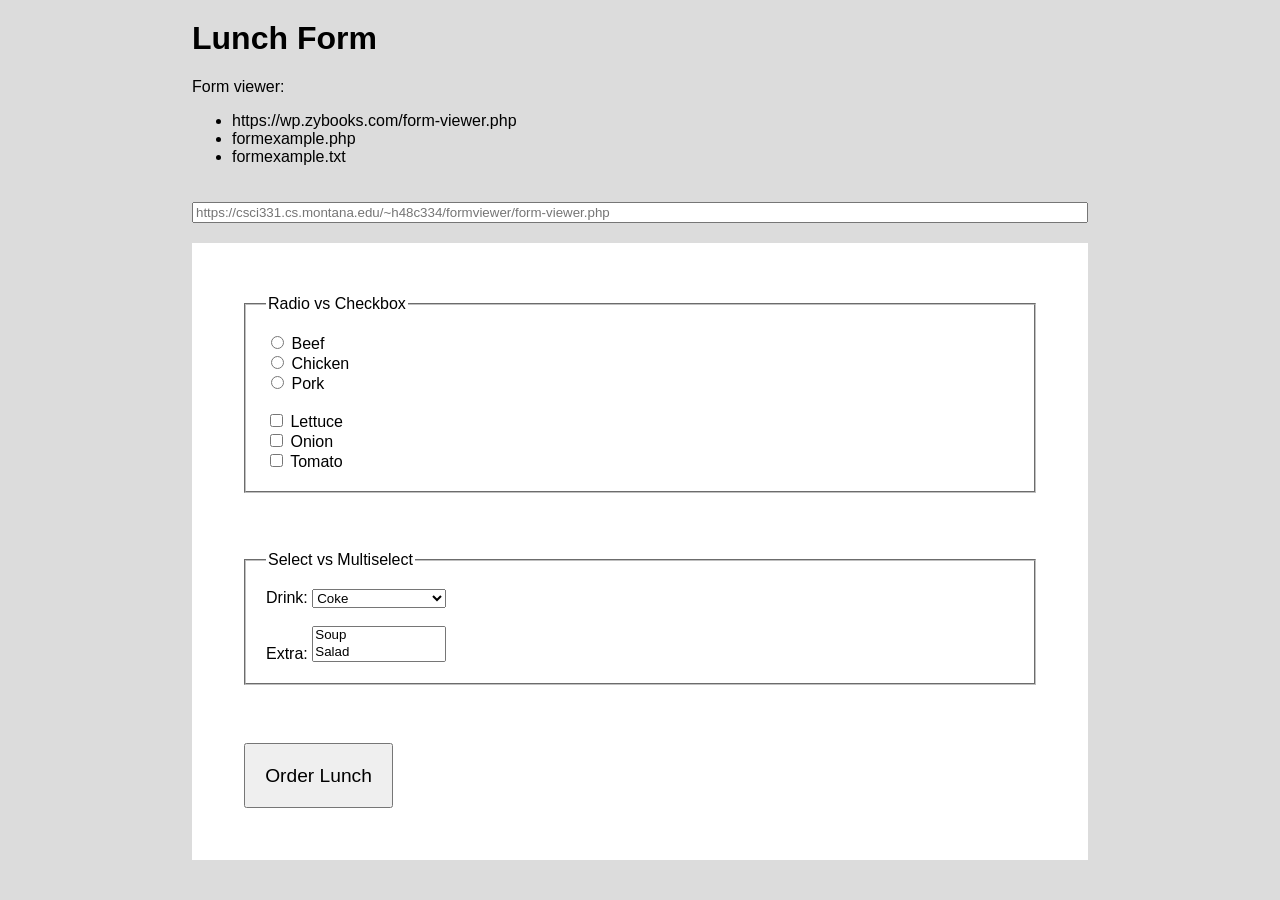
<file: complexForm/PHPForm.html>
<!-- saved from url=(0051)https://csci331.cs.montana.edu/~h48c334/formviewer/ -->
<html lang="en"><head><meta http-equiv="Content-Type" content="text/html; charset=UTF-8">
    
    <meta http-equiv="X-UA-Compatible" content="IE=edge">
    <meta name="viewport" content="width=device-width, initial-scale=1.0">
    <title>Lunch Form</title>
    <style>
        body {
            font-family: Arial, Helvetica, sans-serif;
            width: 70%;
            margin: 20px auto;
            background-color: gainsboro;
        }
        #fv {
            width: 100%;
            margin: 20px auto;
        }
        form {
            background-color: white;
            padding: 2em;
        }
        fieldset {
            padding: 20px;
            margin: 20px;
        }
        input[type=submit] {
            font-size: 1.2em;
            padding: 1em;
            margin: 20px;
        }
        select {
            width:10em
        }
    </style>
</head>

<body>
    <h1>Lunch Form</h1>
    <label for="fv">Form viewer:</label><br>
    <ul>
        <li>https://wp.zybooks.com/form-viewer.php</li>
        <li>formexample.php</li>
        <li>formexample.txt</li>
    </ul>
    <input id="fv" type="text" value="" placeholder="https://csci331.cs.montana.edu/~h48c334/formviewer/form-viewer.php">
    <br>

        <!-- <form action="https://csci331.cs.montana.edu/~h48c334/formviewer/form-viewer.php> -->
        <!-- <form action="https://wp.zybooks.com/form-viewer.php" method="POST"> -->
        <form action="https://csci331.cs.montana.edu/~h48c334/formviewer/form-viewer.php" method="GET">

        <fieldset><legend>Radio vs Checkbox</legend>
            
            <input type="radio" name="protien" id="rb1" value="beef">
            <label for="rb1">Beef</label><br>
            
            <input type="radio" name="protien" id="rb2" value="chicken">
            <label for="rb2">Chicken</label><br>

            <input type="radio" name="protien" id="rb3" value="pork">
            <label for="rb3">Pork</label><br>
            <br>
            
            <input type="checkbox" name="lettuce" id="cb1">
            <label for="cb1">Lettuce</label><br>
            
            <input type="checkbox" name="onion" id="cb2">
            <label for="cb2">Onion</label><br>
            
            <input type="checkbox" name="tomato" id="cb3">
            <label for="cb3">Tomato</label><br>
        </fieldset>
        <br>
        <fieldset><legend>Select vs Multiselect</legend>
            <label for="drink">Drink:</label>
            <select name="drink" id="drink">
                <optgroup label="Shake">
                    <option value="vanilla shake">Vanilla</option>
                    <option value="choco shake">Chocolate</option>
                </optgroup>
                <optgroup label="Soda">
                    <option value="coke" selected="">Coke</option>
                    <option value="7up">7up</option>
                </optgroup>
            </select><br><br>

            <label for="extras">Extra:</label>
            <select name="extras[]" id="extras" size="2" multiple="">
                <option value="soup">Soup</option>
                <option value="salad">Salad</option>
                <option value="chips">Chips</option>
                <option value="pickle">Pickle</option>
            </select><br>
        </fieldset>
        <br>
        <input type="submit" value="Order Lunch">        
        </form>

    

    <script>
        // get the input box element
        const fvbox = document.getElementById("fv");
        // on input, evaluate task...
        fvbox.addEventListener("input", handleInput);

        // get the first (and only) form element; get it's value
        form = document.querySelector("form");

        function handleInput() {
            // if it's there, change form action to input box string
            if(fvbox.value != ""){
                form.setAttribute("action", fvbox.value)
            }
            else {
                fvdefault = "./form-viewer.php";
                form.setAttribute("action", fvdefault);
            }
        }

    </script>



</body></html>
</file>
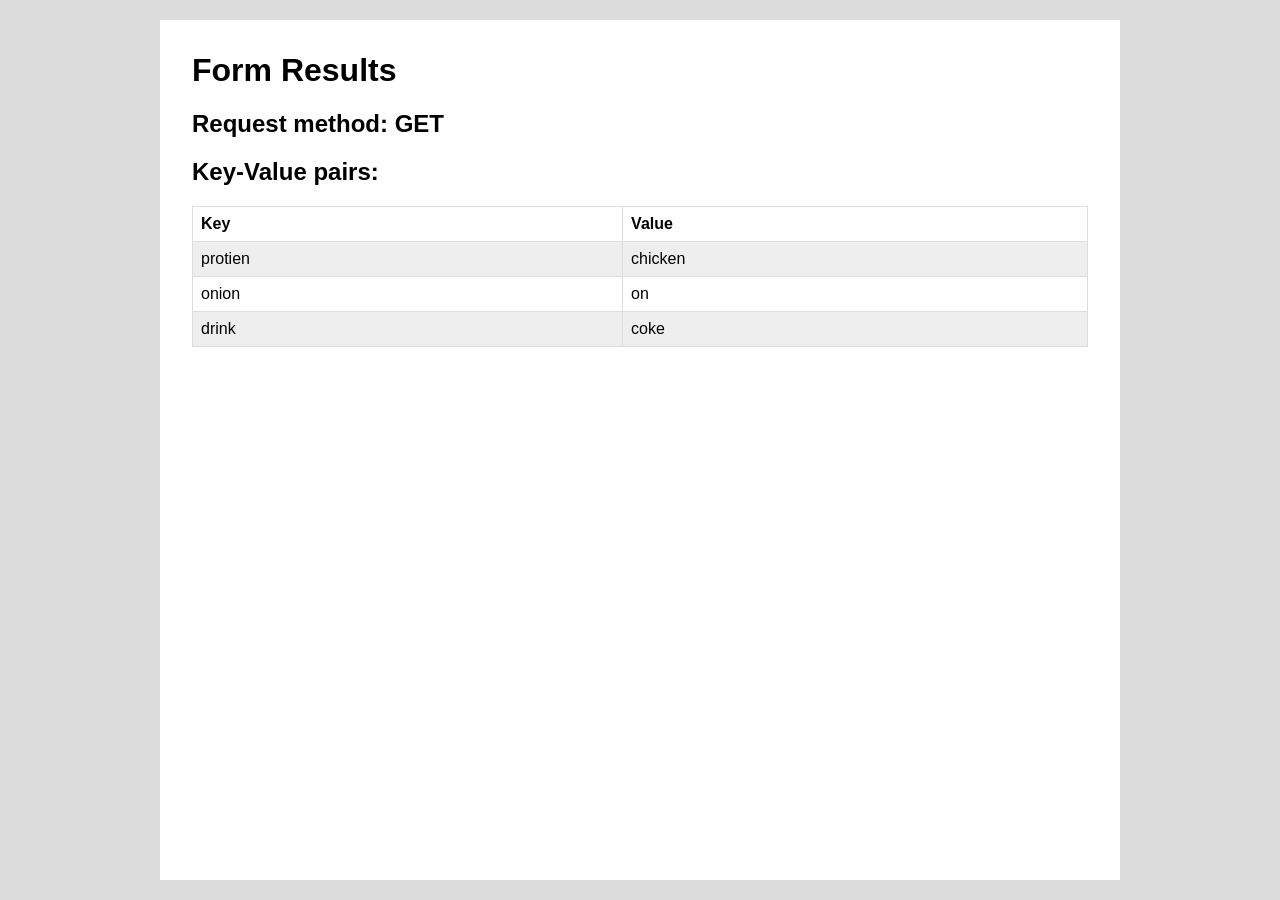
<file: complexForm/PHPResultPage.html>
<!-- saved from url=(0102)https://csci331.cs.montana.edu/~h48c334/formviewer/form-viewer.php?protien=chicken&onion=on&drink=coke -->
<html lang="en"><head><meta http-equiv="Content-Type" content="text/html; charset=UTF-8">
    <title>Results</title>
    <style>
    html {
        background-color: gainsboro;
    }
    body {
        font-family: Arial, Helvetica, sans-serif;
        width: 70%;
        padding: 2em;
        margin: 20px auto;
        background-color: white;
    }
    table {
    font-family: arial, sans-serif;
    border-collapse: collapse;
    width: 100%;
    }
    td, th {
    border: 1px solid #dddddd;
    text-align: left;
    padding: 8px;
    }
    tr:nth-child(even) {
    background-color: #eee;
    }
    </style>
</head>

<body>
<h1>Form Results</h1>
<h2>Request method: GET</h2><h2>Key-Value pairs:</h2>
<table>
<tbody><tr>
<th>Key</th>
<th>Value</th>
</tr>
<tr>
<td>protien</td><td>chicken</td>
</tr><tr>
<td>onion</td><td>on</td>
</tr><tr>
<td>drink</td><td>coke</td>
</tr></tbody></table>

</body></html>
</file>
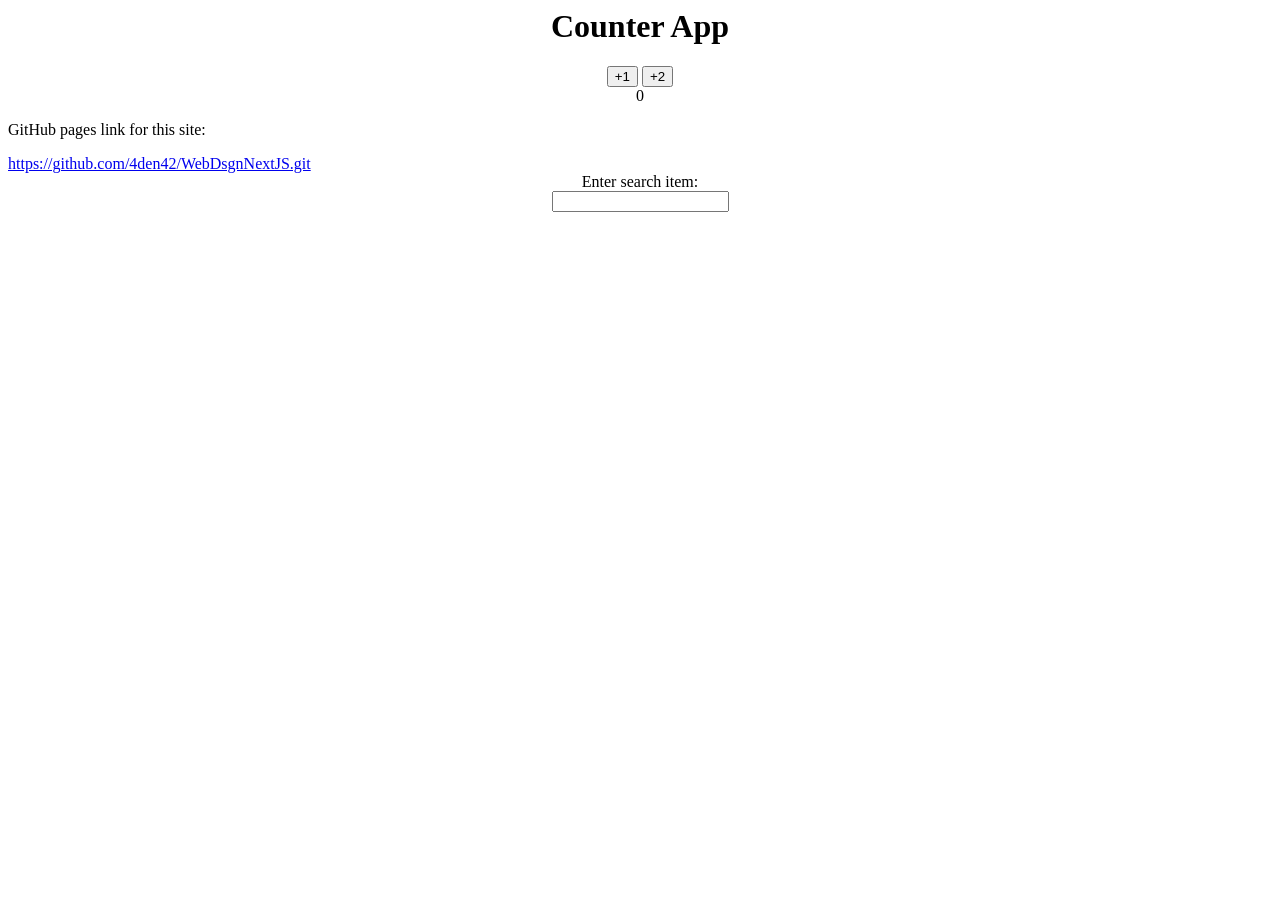
<file: counter/counter.html>
<html lang="en">
    <head>
        <meta charset="UTF-8" />
        <meta content="width=device-width" />
        <link rel="stylesheet" href="styles.css">
        <title>counter</title>
    </head>
    <body>
        <h1>Counter App</h1>
        <div id="cApp">
        <button id="upOne">+1</button>
        <button id="upTwo">+2</button>
        <div id="count">0</div>
        </div>
        <div id="gitPo">
            <p>GitHub pages link for this site:</p>
            <a href="https://github.com/4den42/WebDsgnNextJS.git">https://github.com/4den42/WebDsgnNextJS.git</a>
        </div>
        <div id="reactor">
            <label for="filter">Enter search item:</label><br>
            <input type="search" id="filter">
            <div id="fil"></div>
        </div>
        <script src="countJS.js"></script>
    </body>
</html>
</file>
<file: counter/styles.css>
h1{
    text-align: center;
}
#cApp{
    text-align: center;
}
#reactor{
    text-align: center;
}
</file>
